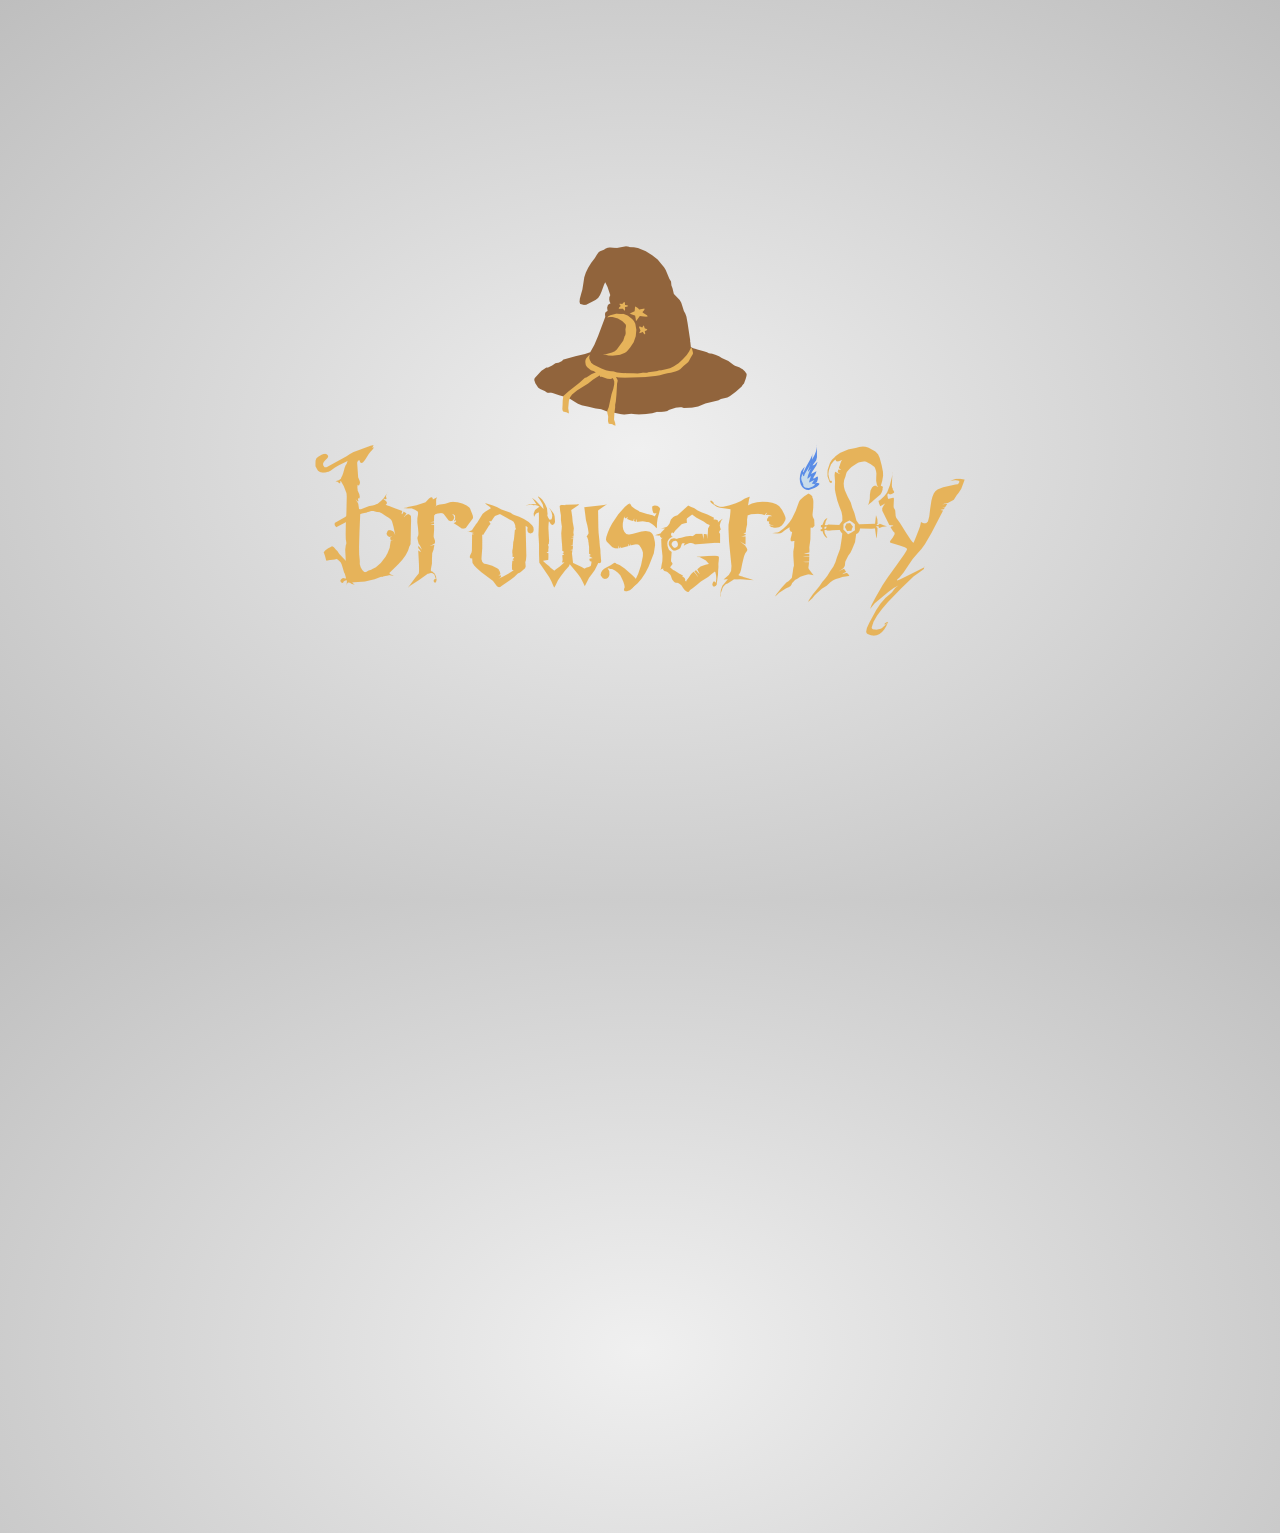
<file: Browserify/index.html>
<!doctype html>
<html>
	<head>
		<title>Browserify Presentation</title>
		<meta http-equiv="Content-Type" content="text/html; charset=UTF-8">
		<link href="css/impress-demo.css" rel="stylesheet">
    <link href="css/tomorrow-night-eighties.css" rel="stylesheet">

    <link href="http://fonts.googleapis.com/css?family=Open+Sans:regular,semibold,italic,italicsemibold|PT+Sans:400,700,400italic,700italic|PT+Serif:400,700,400italic,700italic" rel="stylesheet" />

    <style>
      .slide pre {
        height: 440px;
        text-align: left;
        position: absolute;
        bottom: 81px;
        left: 61px;
        width: 772px;
        overflow: auto;
      }

      .slide pre.inline-example {
        position: initial;
      }

      .step pre code {
        text-align: left;
        font-family: 'PT Mono';
        font-size: 18px;
        line-height: 22px;
        border-radius: 10px;
      }
    </style>
	</head>
	<body class="impress-not-supported">
    <div class="fallback-message">
      <p>
        Your browser <b>doesn't support the features required</b> by
        impress.js, so you are presented with a simplified version of this
        presentation.
      </p>
      <p>
        For the best experience please use the latest <b>Chrome</b>,
        <b>Safari</b> or <b>Firefox</b> browser.
      </p>
    </div>

		<div id="impress">
			<div class="step" data-x="0" data-y="0">
				<div style="text-align: center">
          <img src="img/wizard_hat.png">
          <img src="img/browserify.png">
        </div>
			</div>

			<div class="step" data-x="1600" data-y="0">
				<ul>
				  <li>&#8226; JavaScript module bundler</li>
          <li>&#8226; Improves code structure</li>
          <li>&#8226; Separates variables from global scope</li>
          <li>&#8226; Use node modules client-side</li>
				</ul>
			</div>

			<div class="step" data-x="500" data-y="-700">
				Simple Example

        <pre>
          <code class="js actionscript">
            var $ = require('jquery');

            $('.selector').doSomething();
          </code>
        </pre>
			</div>

			<div class="step" data-x="500" data-y="-2000" data-scale="0.5">
				Browserify In Action

        <pre>
          <code class="js actionscript">
            var React = require('react');
            var ThumbnailList = require('./thumbnail-list');

            var options = {
              thumbnailData: [
                {
                  title: 'See Courses',
                  number: 32,
                  header: 'Learn React',
                  description: 'React is a...',
                  imageUrl: 'http://formatjs.io/img/react.svg'
                },
                {
                  title: 'See Courses',
                  number: 25,
                  header: 'Learn Gulp',
                  description: 'Gulp will speed ...',
                  imageUrl: 'http://brunch.io/images/others/gulp.png'
                }
              ]
            };

            // React, please render this class
            var element = React.createElement(ThumbnailList, options);

            // React, after you render this class, please place it in my body tag
            React.render(element, document.querySelector('.row'));
          </code>
        </pre>
			</div>

			<div class="step" data-x="-500" data-y="-2500" data-rotate="90">
        Dependencies

        <pre>
          <code class="js actionscript">
            var React = require('react');
            var Thumbnail = require('./thumbnail');

            module.exports = React.createClass({
              render: function() {
                var list = this.props.thumbnailData.map(function(thumbnailProps) {
                  return <Thumbnail {...thumbnailProps} />
                });

                return <div>
                  {list}
                </div>
              }
            });
          </code>
        </pre>
			</div>

			<div class="step" data-x="1500" data-y="-3600" data-rotate-x="60" data-rotate-y="60" data-rotate-z="30">
				Exporting objects with methods

        <pre>
          <code class="js actionscript">
            var Fetch = require('whatwg-fetch');
            var rootUrl = 'https://api.imgur.com/3/';
            var apiKey = '1c2510df7fefd49';

            module.exports = {
              get: function(url) {
                return fetch(rootUrl + url, {
                  headers: {
                    'Authorization': 'Client-ID' + apiKey
                  }
                })
                .then(function(response) {
                  return response.json();
                });
              }
            }
          </code>
        </pre>
			</div>

			<div class="step" data-x="-2600" data-y="-800" data-rotate-x="30" data-rotate-y="-60" data-rotate-z="90" data-scale="4">
				<h2 style="font-size: 100px;">Alternatives</h2>

        <ul>
          <li>Require JS (AMD)</li>
          <li>System JS</li>
        </ul>
			</div>

		</div>
		<script type="text/javascript" src="js/impress.js"></script>
    <script type="text/javascript" src="js/highlight.pack.js"></script>

		<script>
      hljs.initHighlightingOnLoad();

      impress().init();
    </script>
	</body>
</html>
</file>
<file: Browserify/css/impress-demo.css>
/*
    So you like the style of impress.js demo?
    Or maybe you are just curious how it was done?

    You couldn't find a better place to find out!

    Welcome to the stylesheet impress.js demo presentation.

    Please remember that it is not meant to be a part of impress.js and is
    not required by impress.js.
    I expect that anyone creating a presentation for impress.js would create
    their own set of styles.

    But feel free to read through it and learn how to get the most of what
    impress.js provides.

    And let me be your guide.

    Shall we begin?
*/


/*
    We start with a good ol' reset.
    That's the one by Eric Meyer http://meyerweb.com/eric/tools/css/reset/

    You can probably argue if it is needed here, or not, but for sure it
    doesn't do any harm and gives us a fresh start.
*/

html, body, div, span, applet, object, iframe,
h1, h2, h3, h4, h5, h6, p, blockquote, pre,
a, abbr, acronym, address, big, cite, code,
del, dfn, em, img, ins, kbd, q, s, samp,
small, strike, strong, sub, sup, tt, var,
b, u, i, center,
dl, dt, dd, ol, ul, li,
fieldset, form, label, legend,
table, caption, tbody, tfoot, thead, tr, th, td,
article, aside, canvas, details, embed,
figure, figcaption, footer, header, hgroup,
menu, nav, output, ruby, section, summary,
time, mark, audio, video {
    margin: 0;
    padding: 0;
    border: 0;
    font-size: 100%;
    font: inherit;
    vertical-align: baseline;
}

/* HTML5 display-role reset for older browsers */
article, aside, details, figcaption, figure,
footer, header, hgroup, menu, nav, section {
    display: block;
}
body {
    line-height: 1;
}
ol, ul {
    list-style: none;
}
blockquote, q {
    quotes: none;
}
blockquote:before, blockquote:after,
q:before, q:after {
    content: '';
    content: none;
}

table {
    border-collapse: collapse;
    border-spacing: 0;
}

/*
    Now here is when interesting things start to appear.

    We set up <body> styles with default font and nice gradient in the background.
    And yes, there is a lot of repetition there because of -prefixes but we don't
    want to leave anybody behind.
*/
body {
    font-family: 'PT Sans', sans-serif;
    min-height: 740px;

    background: rgb(215, 215, 215);
    background: -webkit-gradient(radial, 50% 50%, 0, 50% 50%, 500, from(rgb(240, 240, 240)), to(rgb(190, 190, 190)));
    background: -webkit-radial-gradient(rgb(240, 240, 240), rgb(190, 190, 190));
    background:    -moz-radial-gradient(rgb(240, 240, 240), rgb(190, 190, 190));
    background:     -ms-radial-gradient(rgb(240, 240, 240), rgb(190, 190, 190));
    background:      -o-radial-gradient(rgb(240, 240, 240), rgb(190, 190, 190));
    background:         radial-gradient(rgb(240, 240, 240), rgb(190, 190, 190));
}

/*
    Now let's bring some text styles back ...
*/
b, strong { font-weight: bold }
i, em { font-style: italic }

/*
    ... and give links a nice look.
*/
a {
    color: inherit;
    text-decoration: none;
    padding: 0 0.1em;
    background: rgba(255,255,255,0.5);
    text-shadow: -1px -1px 2px rgba(100,100,100,0.9);
    border-radius: 0.2em;

    -webkit-transition: 0.5s;
    -moz-transition:    0.5s;
    -ms-transition:     0.5s;
    -o-transition:      0.5s;
    transition:         0.5s;
}

a:hover,
a:focus {
    background: rgba(255,255,255,1);
    text-shadow: -1px -1px 2px rgba(100,100,100,0.5);
}

/*
    Because the main point behind the impress.js demo is to demo impress.js
    we display a fallback message for users with browsers that don't support
    all the features required by it.

    All of the content will be still fully accessible for them, but I want
    them to know that they are missing something - that's what the demo is
    about, isn't it?

    And then we hide the message, when support is detected in the browser.
*/

.fallback-message {
    font-family: sans-serif;
    line-height: 1.3;

    width: 780px;
    padding: 10px 10px 0;
    margin: 20px auto;

    border: 1px solid #E4C652;
    border-radius: 10px;
    background: #EEDC94;
}

.fallback-message p {
    margin-bottom: 10px;
}

.impress-supported .fallback-message {
    display: none;
}

/*
    Now let's style the presentation steps.

    We start with basics to make sure it displays correctly in everywhere ...
*/

.step {
    position: relative;
    width: 900px;
    padding: 40px;
    margin: 20px auto;

    -webkit-box-sizing: border-box;
    -moz-box-sizing:    border-box;
    -ms-box-sizing:     border-box;
    -o-box-sizing:      border-box;
    box-sizing:         border-box;

    font-family: 'PT Serif', georgia, serif;
    font-size: 48px;
    line-height: 1.5;
}

/*
    ... and we enhance the styles for impress.js.

    Basically we remove the margin and make inactive steps a little bit transparent.
*/
.impress-enabled .step {
    margin: 0;
    opacity: 0.3;

    -webkit-transition: opacity 1s;
    -moz-transition:    opacity 1s;
    -ms-transition:     opacity 1s;
    -o-transition:      opacity 1s;
    transition:         opacity 1s;
}

.impress-enabled .step.active { opacity: 1 }

/*
    These 'slide' step styles were heavily inspired by HTML5 Slides:
    http://html5slides.googlecode.com/svn/trunk/styles.css

    ;)

    They cover everything what you see on first three steps of the demo.
*/
.slide {
    display: block;

    width: 900px;
    height: 700px;
    padding: 40px 60px;

    background-color: white;
    border: 1px solid rgba(0, 0, 0, .3);
    border-radius: 10px;
    box-shadow: 0 2px 6px rgba(0, 0, 0, .1);

    color: rgb(102, 102, 102);
    text-shadow: 0 2px 2px rgba(0, 0, 0, .1);

    font-family: 'Open Sans', Arial, sans-serif;
    font-size: 30px;
    line-height: 36px;
    letter-spacing: -1px;
}

.slide q {
    display: block;
    font-size: 50px;
    line-height: 72px;

    margin-top: 100px;
}

.slide q strong {
    white-space: nowrap;
}

/*
    And now we start to style each step separately.

    I agree that this may be not the most efficient, object-oriented and
    scalable way of styling, but most of steps have quite a custom look
    and typography tricks here and there, so they had to be styled separately.

    First is the title step with a big <h1> (no room for padding) and some
    3D positioning along Z axis.
*/

#title {
    padding: 0;
}

#title .try {
    font-size: 64px;
    position: absolute;
    top: -0.5em;
    left: 1.5em;

    -webkit-transform: translateZ(20px);
    -moz-transform:    translateZ(20px);
    -ms-transform:     translateZ(20px);
    -o-transform:      translateZ(20px);
    transform:         translateZ(20px);
}

#title h1 {
    font-size: 190px;

    -webkit-transform: translateZ(50px);
    -moz-transform:    translateZ(50px);
    -ms-transform:     translateZ(50px);
    -o-transform:      translateZ(50px);
    transform:         translateZ(50px);
}

#title .footnote {
    font-size: 32px;
}

/*
    Second step is nothing special, just a text with a link, so it doesn't need
    any special styling.

    Let's move to 'big thoughts' with centered text and custom font sizes.
*/
#big {
    width: 600px;
    text-align: center;
    font-size: 60px;
    line-height: 1;
}

#big b {
    display: block;
    font-size: 250px;
    line-height: 250px;
}

#big .thoughts {
    font-size: 90px;
    line-height: 150px;
}

/*
    'Tiny ideas' just need some tiny styling.
*/
#tiny {
    width: 500px;
    text-align: center;
}

/*
    This step has some animated text ...
*/
#ing { width: 500px }

/*
    ... so we define display to `inline-block` to enable transforms and
    transition duration to 0.5s ...
*/
#ing b {
    display: inline-block;
    -webkit-transition: 0.5s;
    -moz-transition:    0.5s;
    -ms-transition:     0.5s;
    -o-transition:      0.5s;
    transition:         0.5s;
}

/*
    ... and we want 'positioning` word to move up a bit when the step gets
    `present` class ...
*/
#ing.present .positioning {
    -webkit-transform: translateY(-10px);
    -moz-transform:    translateY(-10px);
    -ms-transform:     translateY(-10px);
    -o-transform:      translateY(-10px);
    transform:         translateY(-10px);
}

/*
    ... 'rotating' to rotate a quarter of a second later ...
*/
#ing.present .rotating {
    -webkit-transform: rotate(-10deg);
    -moz-transform:    rotate(-10deg);
    -ms-transform:     rotate(-10deg);
    -o-transform:      rotate(-10deg);
    transform:         rotate(-10deg);

    -webkit-transition-delay: 0.25s;
    -moz-transition-delay:    0.25s;
    -ms-transition-delay:     0.25s;
    -o-transition-delay:      0.25s;
    transition-delay:         0.25s;
}

/*
    ... and 'scaling' to scale down after another quarter of a second.
*/
#ing.present .scaling {
    -webkit-transform: scale(0.7);
    -moz-transform:    scale(0.7);
    -ms-transform:     scale(0.7);
    -o-transform:      scale(0.7);
    transform:         scale(0.7);

    -webkit-transition-delay: 0.5s;
    -moz-transition-delay:    0.5s;
    -ms-transition-delay:     0.5s;
    -o-transition-delay:      0.5s;
    transition-delay:         0.5s;
}

/*
    The 'imagination' step is again some boring font-sizing.
*/

#imagination {
    width: 600px;
}

#imagination .imagination {
    font-size: 78px;
}

/*
    There is nothing really special about 'use the source, Luke' step, too,
    except maybe of the Yoda background.

    As you can see below I've 'hard-coded' it in data URL.
    That's not the best way to serve images, but because that's just this one
    I decided it will be OK to have it this way.

    Just make sure you don't blindly copy this approach.
*/
#source {
    width: 700px;
    padding-bottom: 300px;

    /* Yoda Icon :: Pixel Art from Star Wars http://www.pixeljoint.com/pixelart/1423.htm */
    background-image: url([data-uri]);
    background-position: bottom right;
    background-repeat: no-repeat;
}

#source q {
    font-size: 60px;
}

/*
    And the "it's in 3D" step again brings some 3D typography - just for fun.

    Because we want to position <span> elements in 3D we set transform-style to
    `preserve-3d` on the paragraph.
    It is not needed by webkit browsers, but it is in Firefox. It's hard to say
    which behaviour is correct as 3D transforms spec is not very clear about it.
*/
#its-in-3d p {
    -webkit-transform-style: preserve-3d;
    -moz-transform-style:    preserve-3d; /* Y U need this Firefox?! */
    -ms-transform-style:     preserve-3d;
    -o-transform-style:      preserve-3d;
    transform-style:         preserve-3d;
}

/*
    Below we position each word separately along Z axis and we want it to transition
    to default position in 0.5s when the step gets `present` class.

    Quite a simple idea, but lot's of styles and prefixes.
*/
#its-in-3d span,
#its-in-3d b {
    display: inline-block;
    -webkit-transform: translateZ(40px);
    -moz-transform:    translateZ(40px);
    -ms-transform:     translateZ(40px);
    -o-transform:      translateZ(40px);
     transform:        translateZ(40px);

    -webkit-transition: 0.5s;
    -moz-transition:    0.5s;
    -ms-transition:     0.5s;
    -o-transition:      0.5s;
    transition:         0.5s;
}

#its-in-3d .have {
    -webkit-transform: translateZ(-40px);
    -moz-transform:    translateZ(-40px);
    -ms-transform:     translateZ(-40px);
    -o-transform:      translateZ(-40px);
    transform:         translateZ(-40px);
}

#its-in-3d .you {
    -webkit-transform: translateZ(20px);
    -moz-transform:    translateZ(20px);
    -ms-transform:     translateZ(20px);
    -o-transform:      translateZ(20px);
    transform:         translateZ(20px);
}

#its-in-3d .noticed {
    -webkit-transform: translateZ(-40px);
    -moz-transform:    translateZ(-40px);
    -ms-transform:     translateZ(-40px);
    -o-transform:      translateZ(-40px);
    transform:         translateZ(-40px);
}

#its-in-3d .its {
    -webkit-transform: translateZ(60px);
    -moz-transform:    translateZ(60px);
    -ms-transform:     translateZ(60px);
    -o-transform:      translateZ(60px);
    transform:         translateZ(60px);
}

#its-in-3d .in {
    -webkit-transform: translateZ(-10px);
    -moz-transform:    translateZ(-10px);
    -ms-transform:     translateZ(-10px);
    -o-transform:      translateZ(-10px);
    transform:         translateZ(-10px);
}

#its-in-3d .footnote {
    font-size: 32px;

    -webkit-transform: translateZ(-10px);
    -moz-transform:    translateZ(-10px);
    -ms-transform:     translateZ(-10px);
    -o-transform:      translateZ(-10px);
    transform:         translateZ(-10px);
}

#its-in-3d.present span,
#its-in-3d.present b {
    -webkit-transform: translateZ(0px);
    -moz-transform:    translateZ(0px);
    -ms-transform:     translateZ(0px);
    -o-transform:      translateZ(0px);
    transform:         translateZ(0px);
}

/*
    The last step is an overview.
    There is no content in it, so we make sure it's not visible because we want
    to be able to click on other steps.

*/
#overview { display: none }

/*
    We also make other steps visible and give them a pointer cursor using the
    `impress-on-` class.
*/
.impress-on-overview .step {
    opacity: 1;
    cursor: pointer;
}


/*
    Now, when we have all the steps styled let's give users a hint how to navigate
    around the presentation.

    The best way to do this would be to use JavaScript, show a delayed hint for a
    first time users, then hide it and store a status in cookie or localStorage...

    But I wanted to have some CSS fun and avoid additional scripting...

    Let me explain it first, so maybe the transition magic will be more readable
    when you read the code.

    First of all I wanted the hint to appear only when user is idle for a while.
    You can't detect the 'idle' state in CSS, but I delayed a appearing of the
    hint by 5s using transition-delay.

    You also can't detect in CSS if the user is a first-time visitor, so I had to
    make an assumption that I'll only show the hint on the first step. And when
    the step is changed hide the hint, because I can assume that user already
    knows how to navigate.

    To summarize it - hint is shown when the user is on the first step for longer
    than 5 seconds.

    The other problem I had was caused by the fact that I wanted the hint to fade
    in and out. It can be easily achieved by transitioning the opacity property.
    But that also meant that the hint was always on the screen, even if totally
    transparent. It covered part of the screen and you couldn't correctly clicked
    through it.
    Unfortunately you cannot transition between display `block` and `none` in pure
    CSS, so I needed a way to not only fade out the hint but also move it out of
    the screen.

    I solved this problem by positioning the hint below the bottom of the screen
    with CSS transform and moving it up to show it. But I also didn't want this move
    to be visible. I wanted the hint only to fade in and out visually, so I delayed
    the fade in transition, so it starts when the hint is already in its correct
    position on the screen.

    I know, it sounds complicated ... maybe it would be easier with the code?
*/

.hint {
    /*
        We hide the hint until presentation is started and from browsers not supporting
        impress.js, as they will have a linear scrollable view ...
    */
    display: none;

    /*
        ... and give it some fixed position and nice styles.
    */
    position: fixed;
    left: 0;
    right: 0;
    bottom: 200px;

    background: rgba(0,0,0,0.5);
    color: #EEE;
    text-align: center;

    font-size: 50px;
    padding: 20px;

    z-index: 100;

    /*
        By default we don't want the hint to be visible, so we make it transparent ...
    */
    opacity: 0;

    /*
        ... and position it below the bottom of the screen (relative to it's fixed position)
    */
    -webkit-transform: translateY(400px);
    -moz-transform:    translateY(400px);
    -ms-transform:     translateY(400px);
    -o-transform:      translateY(400px);
    transform:         translateY(400px);

    /*
        Now let's imagine that the hint is visible and we want to fade it out and move out
        of the screen.

        So we define the transition on the opacity property with 1s duration and another
        transition on transform property delayed by 1s so it will happen after the fade out
        on opacity finished.

        This way user will not see the hint moving down.
    */
    -webkit-transition: opacity 1s, -webkit-transform 0.5s 1s;
    -moz-transition:    opacity 1s,    -moz-transform 0.5s 1s;
    -ms-transition:     opacity 1s,     -ms-transform 0.5s 1s;
    -o-transition:      opacity 1s,      -o-transform 0.5s 1s;
    transition:         opacity 1s,         transform 0.5s 1s;
}

/*
    Now we 'enable' the hint when presentation is initialized ...
*/
.impress-enabled .hint { display: block }

/*
    ... and we will show it when the first step (with id 'bored') is active.
*/
.impress-on-bored .hint {
    /*
        We remove the transparency and position the hint in its default fixed
        position.
    */
    opacity: 1;

    -webkit-transform: translateY(0px);
    -moz-transform:    translateY(0px);
    -ms-transform:     translateY(0px);
    -o-transform:      translateY(0px);
    transform:         translateY(0px);

    /*
        Now for fade in transition we have the oposite situation from the one
        above.

        First after 4.5s delay we animate the transform property to move the hint
        into its correct position and after that we fade it in with opacity
        transition.
    */
    -webkit-transition: opacity 1s 5s, -webkit-transform 0.5s 4.5s;
    -moz-transition:    opacity 1s 5s,    -moz-transform 0.5s 4.5s;
    -ms-transition:     opacity 1s 5s,     -ms-transform 0.5s 4.5s;
    -o-transition:      opacity 1s 5s,      -o-transform 0.5s 4.5s;
    transition:         opacity 1s 5s,         transform 0.5s 4.5s;
}

/*
    And as the last thing there is a workaround for quite strange bug.
    It happens a lot in Chrome. I don't remember if I've seen it in Firefox.

    Sometimes the element positioned in 3D (especially when it's moved back
    along Z axis) is not clickable, because it falls 'behind' the <body>
    element.

    To prevent this, I decided to make <body> non clickable by setting
    pointer-events property to `none` value.
    Value if this property is inherited, so to make everything else clickable
    I bring it back on the #impress element.

    If you want to know more about `pointer-events` here are some docs:
    https://developer.mozilla.org/en/CSS/pointer-events

    There is one very important thing to notice about this workaround - it makes
    everything 'unclickable' except what's in #impress element.

    So use it wisely ... or don't use at all.
*/
.impress-enabled          { pointer-events: none }
.impress-enabled #impress { pointer-events: auto }

/*
    There is one funny thing I just realized.

    Thanks to this workaround above everything except #impress element is invisible
    for click events. That means that the hint element is also not clickable.
    So basically all of this transforms and delayed transitions trickery was probably
    not needed at all...

    But it was fun to learn about it, wasn't it?
*/

/*
    That's all I have for you in this file.
    Thanks for reading. I hope you enjoyed it at least as much as I enjoyed writing it
    for you.
*/
</file>
<file: Browserify/css/tomorrow-night-eighties.css>
/* Tomorrow Night Eighties Theme */
/* Original theme - https://github.com/chriskempson/tomorrow-theme */
/* http://jmblog.github.com/color-themes-for-google-code-highlightjs */

/* Tomorrow Comment */
.hljs-comment,
.hljs-quote {
  color: #999999;
}

/* Tomorrow Red */
.hljs-variable,
.hljs-template-variable,
.hljs-tag,
.hljs-name,
.hljs-selector-id,
.hljs-selector-class,
.hljs-regexp,
.hljs-deletion {
  color: #f2777a;
}

/* Tomorrow Orange */
.hljs-number,
.hljs-built_in,
.hljs-builtin-name,
.hljs-literal,
.hljs-type,
.hljs-params,
.hljs-meta,
.hljs-link {
  color: #f99157;
}

/* Tomorrow Yellow */
.hljs-attribute {
  color: #ffcc66;
}

/* Tomorrow Green */
.hljs-string,
.hljs-symbol,
.hljs-bullet,
.hljs-addition {
  color: #99cc99;
}

/* Tomorrow Blue */
.hljs-title,
.hljs-section {
  color: #6699cc;
}

/* Tomorrow Purple */
.hljs-keyword,
.hljs-selector-tag {
  color: #cc99cc;
}

.hljs {
  display: block;
  overflow-x: auto;
  background: #2d2d2d;
  color: #cccccc;
  padding: 0.5em;
}

.hljs-emphasis {
  font-style: italic;
}

.hljs-strong {
  font-weight: bold;
}
</file>
